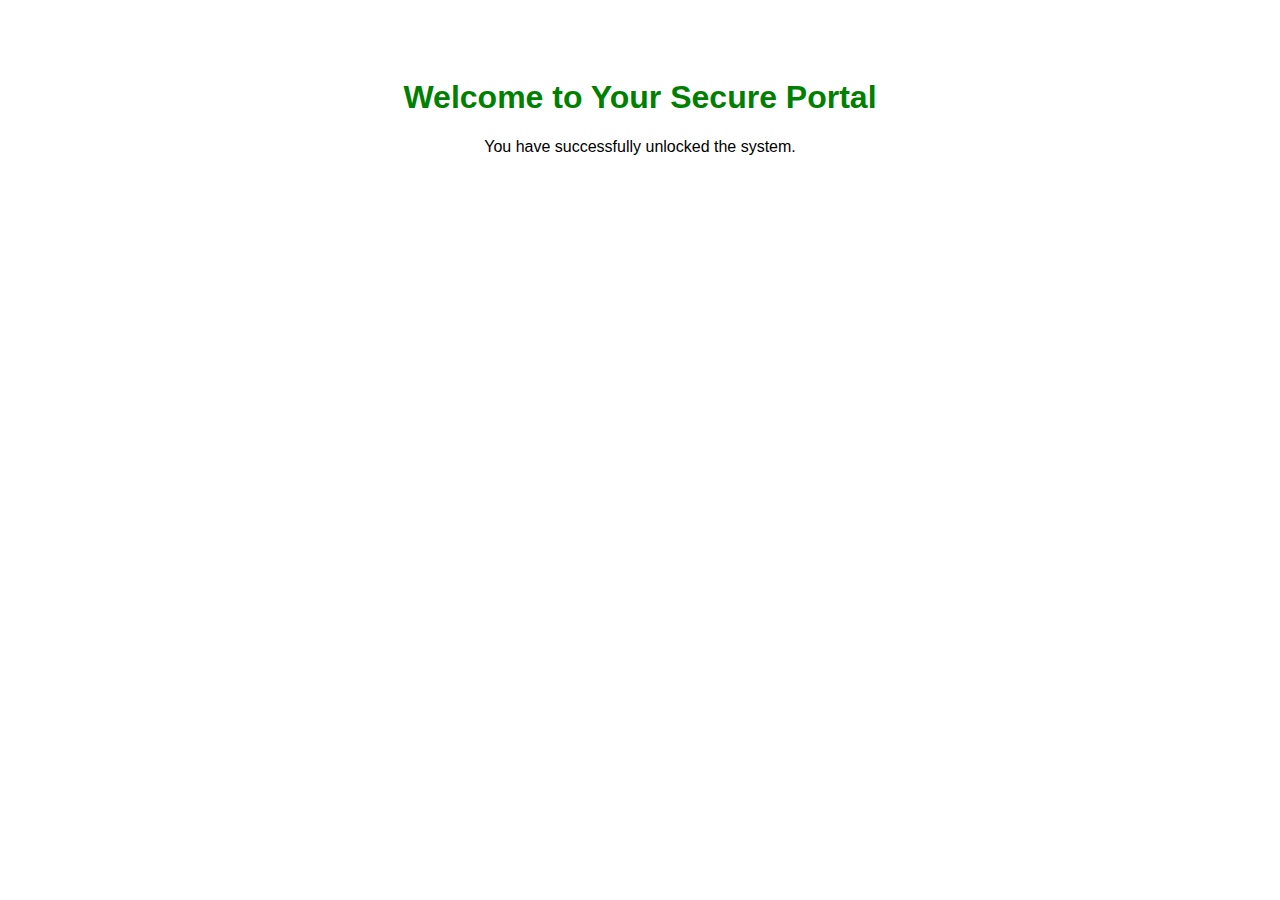
<file: private/portal.html>
<!DOCTYPE html>
<html>
<head>
    <title>Secure Portal</title>
    <style>
        body { font-family: Arial; text-align: center; padding: 50px; }
        h1 { color: green; }
    </style>
</head>
<body>
    <h1>Welcome to Your Secure Portal</h1>
    <p>You have successfully unlocked the system.</p>
    <!-- Add your portal content here -->
</body>
</html>
</file>
